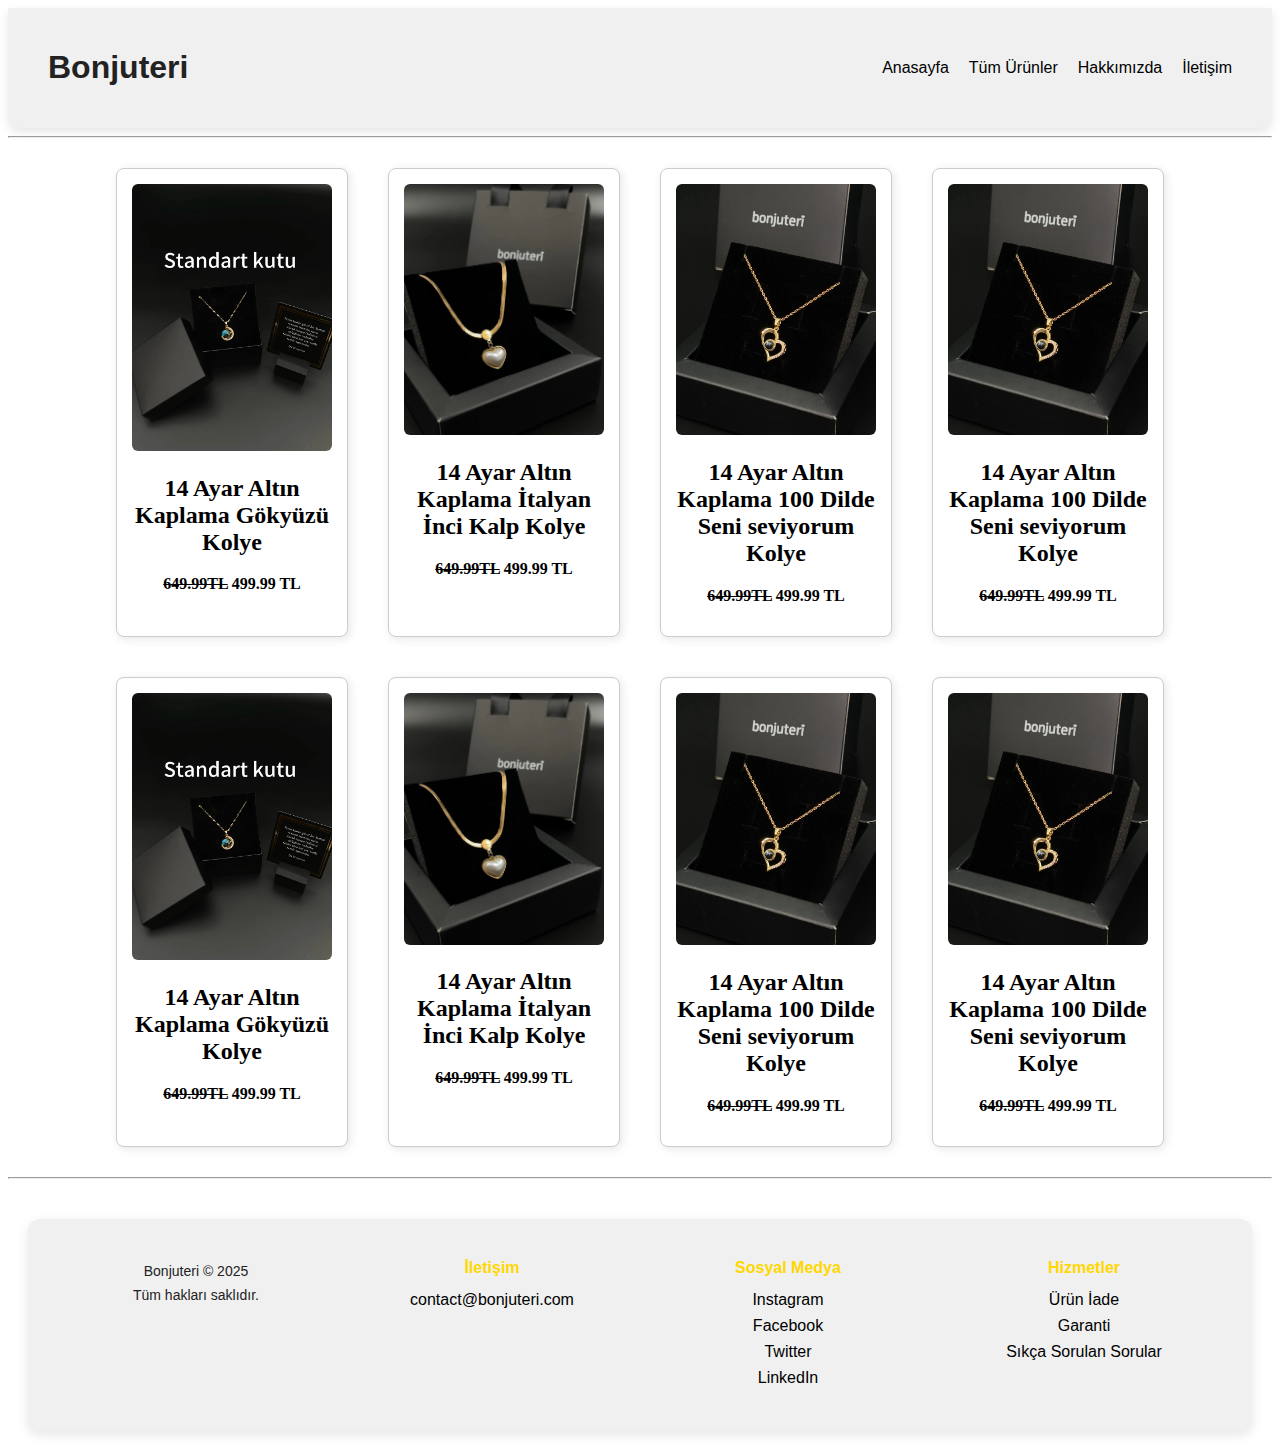
<file: index.html>
<!DOCTYPE html>
<html lang="tr">
<head>
  <meta charset="UTF-8" />
  <meta name="viewport" content="width=device-width, initial-scale=1.0" />
  <title>Bonjuteri</title>
  <link rel="stylesheet" href="style.css" />
  <style>
    .urun {
    background: #fff;
    padding: 15px;
    border-radius: 8px;
    text-align: center;
    box-shadow: 2px 2px 10px rgba(0, 0, 0, 0.1);
  }

  .urun img {
    width: 100%;
    border-radius: 6px;
  }
      .footer {
      margin: 40px 20px 20px;
      padding: 30px;
      background-color: #f0f0f0; 
      color: #222; 
      display: flex;
      flex-wrap: wrap;
      justify-content: space-between;
      border-radius: 12px;
      box-shadow: 0 4px 12px rgba(0, 0, 0, 0.1); 
      font-family: 'Segoe UI', sans-serif;
    }


    .footer-section {
      flex: 1 1 200px;
      margin: 10px;
      display: flex;
      flex-direction: column;
    }

    .footer-section label {
      font-weight: bold;
      margin-bottom: 10px;
      color: #ffd700;
    }

    .footer-section a {
      text-decoration: none;
      color: black;
      margin: 4px 0;
      transition: color 0.3s, transform 0.3s;
    }

    .footer-section a:hover {
      color: #ffffff;
      transform: translateX(5px);
    }

    .footer-section p {
      margin: 4px 0;
      font-size: 14px;
    }
    .navbar {
      display: flex;
      justify-content: space-between;
      align-items: center;
      background-color: #f0f0f0; 
      padding: 20px 40px;
      color: #222; 
      box-shadow: 0 4px 10px rgba(0, 0, 0, 0.1); 
      font-family: 'Segoe UI', sans-serif;
      border-radius: 0 0 12px 12px;
      flex-wrap: wrap;
    }
    .logo {
      font-size: 28px;
      font-weight: bold;
      color: #ffd700;
      text-shadow: 1px 1px 3px rgba(0,0,0,0.3);
      margin: 0;
    }

    .menu {
      display: flex;
      gap: 20px;
      flex-wrap: wrap;
    }

    .menu a {
      text-decoration: none;
       color: black;
      font-weight: 500;
      transition: color 0.3s, transform 0.3s;
    }

    .menu a:hover {
      color: #fff;
      transform: translateY(-2px);
    }
      
        a {
      text-decoration: none;
    }

  </style>
</head>
<body>
  <header class="navbar">
    <h1>Bonjuteri</h1>
    <nav class="menu">
      <a href="index.html">Anasayfa</a>
      <a href="index.html">Tüm Ürünler</a>
      <a href="#">Hakkımızda</a>
      <a href="#">İletişim</a>
    </nav>
  </header>

  <hr>

  <div style="margin-top: 20px; margin-bottom: 20px;" class="urun-listesi" >
    <div class="urun">
      <a href="urun.html">
        <img src="resimler/kuyumcu1.webp" alt="Kolye" />
        <h2 style="color: black;">14 Ayar Altın Kaplama Gökyüzü Kolye</h2>
        <p class="fiyat"> <s>649.99TL</s> 499.99 TL</p>
      </a>
    </div>
    <div class="urun">
      <a href="urun2.html">
        <img src="resimler/kuyumcu2.webp" alt="Kolye" />
        <h2 style="color: black;">14 Ayar Altın Kaplama İtalyan İnci Kalp Kolye</h2>
        <p class="fiyat"> <s>649.99TL</s> 499.99 TL</p>
      </a>
    </div>
    <div class="urun">
      <a href="urun3.html">
        <img src="resimler/kuyumcu3.webp" alt="Kolye" />
        <h2 style="color: black;">14 Ayar Altın Kaplama 100 Dilde Seni seviyorum Kolye</h2>
        <p class="fiyat"> <s>649.99TL</s> 499.99 TL</p>
      </a>
    </div>
    <div class="urun">
      <a href="urun4.html">
        <img src="resimler/kuyumcu3.webp" alt="Kolye" />
        <h2 style="color: black;">14 Ayar Altın Kaplama 100 Dilde Seni seviyorum Kolye</h2>
        <p class="fiyat"> <s>649.99TL</s> 499.99 TL</p>
      </a>
    </div>
  </div>
  <div style="margin-top: 20px; margin-bottom: 20px;" class="urun-listesi" >
    <div class="urun">
      <a href="urun5.html">
        <img src="resimler/kuyumcu1.webp" alt="Kolye" />
        <h2 style="color: black;">14 Ayar Altın Kaplama Gökyüzü Kolye</h2>
        <p class="fiyat"> <s>649.99TL</s> 499.99 TL</p>
      </a>
    </div>
    <div class="urun">
      <a href="urun6.html">
        <img src="resimler/kuyumcu2.webp" alt="Kolye" />
        <h2 style="color: black;">14 Ayar Altın Kaplama İtalyan İnci Kalp Kolye</h2>
        <p class="fiyat"> <s>649.99TL</s> 499.99 TL</p>
      </a>
    </div>
    <div class="urun">
      <a href="urun7.html">
        <img src="resimler/kuyumcu3.webp" alt="Kolye" />
        <h2 style="color: black;">14 Ayar Altın Kaplama 100 Dilde Seni seviyorum Kolye</h2>
        <p class="fiyat"> <s>649.99TL</s> 499.99 TL</p>
      </a>
    </div>
    <div class="urun">
      <a href="urun8.html">
        <img src="resimler/kuyumcu3.webp" alt="Kolye" />
        <h2 style="color: black;">14 Ayar Altın Kaplama 100 Dilde Seni seviyorum Kolye</h2>
        <p class="fiyat"> <s>649.99TL</s> 499.99 TL</p>
      </a>
    </div>
  </div>

  <hr>

  <footer class="footer">
    <div class="footer-section">
      <p>Bonjuteri &copy; 2025</p>
      <p>Tüm hakları saklıdır.</p>
    </div>
    <div class="footer-section" style="display: flex; flex-direction: column;">
      <label for="iletisim">İletişim</label>
      <a href="#">contact@bonjuteri.com</a>
    </div>
    <div class="footer-section" style="display: flex; flex-direction: column;">
      <label for="sosyal-medya">Sosyal Medya</label>
      <a href="#">Instagram</a>
      <a href="#">Facebook</a>
      <a href="#">Twitter</a>
      <a href="#">LinkedIn</a>
    </div>
    <div class="footer-section" style="display: flex; flex-direction: column;">
      <label for="hizmetler">Hizmetler</label>
      <a href="#">Ürün İade</a>
      <a href="#">Garanti</a>
      <a href="#">Sıkça Sorulan Sorular</a>
    </div>
  </footer>

  <script>
    document.addEventListener("DOMContentLoaded", () => {
      const urunDivs = document.querySelectorAll(".urun");

      urunDivs.forEach(div => {
        div.style.transition = "transform 0.3s ease, box-shadow 0.3s ease";

        div.addEventListener("mouseover", () => {
            div.style.transform = "scale(1.05)";
            div.style.boxShadow = "4px 4px 15px rgba(0, 0, 0, 0.2)";
        });

        div.addEventListener("mouseout", () => {
            div.style.transform = "scale(1)";
            div.style.boxShadow = "none";
        });
      });
  });

  document.addEventListener("DOMContentLoaded", function () {
    const footer = document.querySelector(".footer");
    footer.style.opacity = 0;
    footer.style.transition = "opacity 1.5s ease";
    setTimeout(() => {
      footer.style.opacity = 1;
    }, 200);
  });

   window.addEventListener("scroll", function () {
    const navbar = document.querySelector(".navbar");
    if (window.scrollY > 20) {
      navbar.style.boxShadow = "0 6px 20px rgba(0, 0, 0, 0.6)";
    } else {
      navbar.style.boxShadow = "0 4px 10px rgba(0, 0, 0, 0.4)";
    }
  });

      
  const urunListeleri = document.querySelectorAll('.urun-listesi');

  urunListeleri.forEach(liste => {
    liste.style.display = 'flex';
    liste.style.justifyContent = 'center';  
    liste.style.flexWrap = 'wrap';         
    liste.style.gap = '20px';               
  });

  // Her bir ürün için de isteğe bağlı stiller
  const urunler = document.querySelectorAll('.urun');
  urunler.forEach(urun => {
    urun.style.textAlign = 'center';
    urun.style.margin = '10px';
    urun.style.maxWidth = '250px';
  });
  </script>
</body>
</html>
</file>
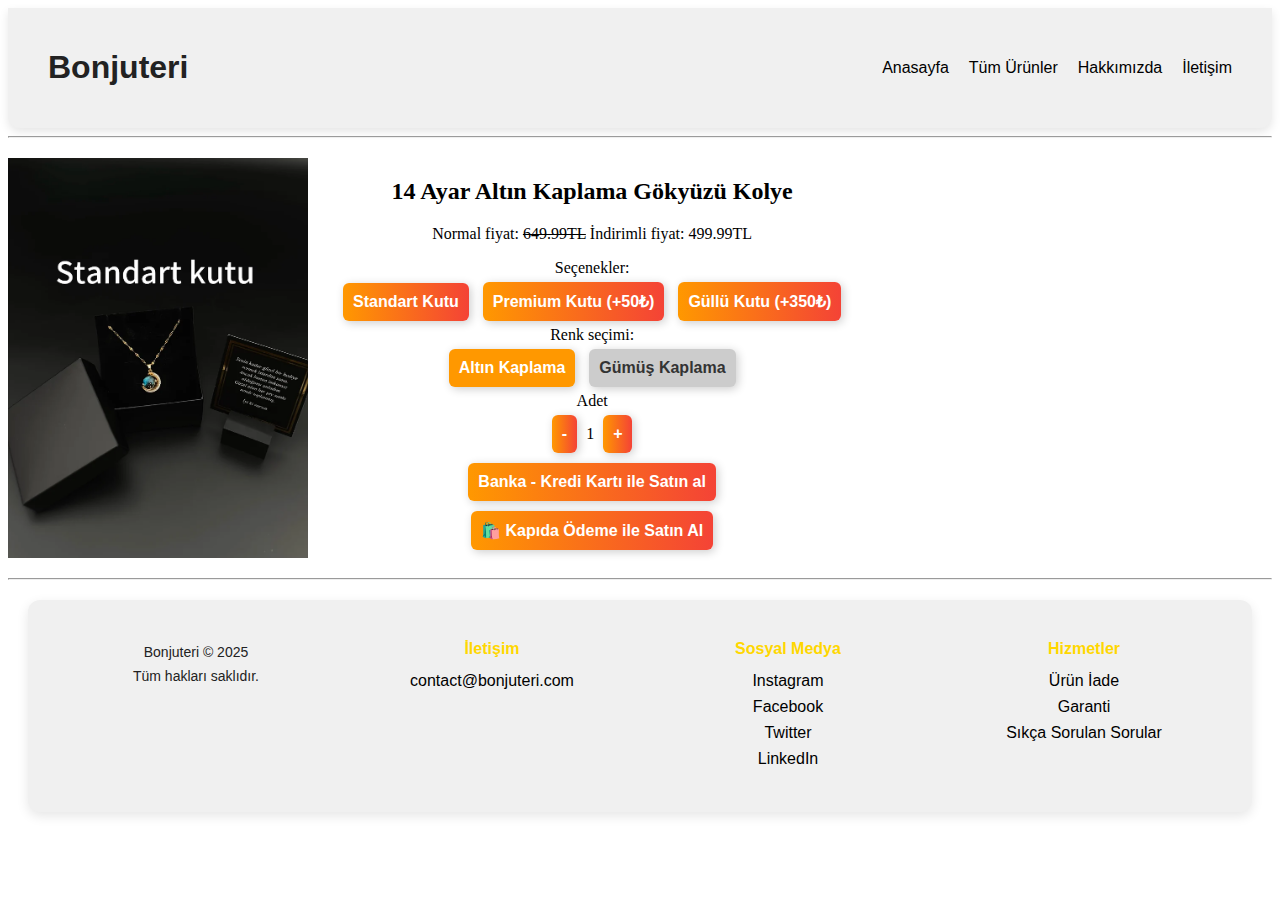
<file: urun.html>
<!DOCTYPE html>
<html lang="tr">
<head>
  <meta charset="UTF-8">
  <title>Bonjuteri-Ürün Detayı</title>
  <link rel="stylesheet" href="style.css">
  <style>
      button {
      background: linear-gradient(to right, #ff9800, #f44336);
      border: none;
      color: white;
      padding: 12px 20px;
      font-size: 16px;
      font-weight: bold;
      border-radius: 6px;
      cursor: pointer;
      transition: all 0.3s ease;
      box-shadow: 2px 2px 10px rgba(0, 0, 0, 0.2);
    }

    button:hover {
        transform: scale(1.05);
        box-shadow: 4px 4px 15px rgba(0, 0, 0, 0.3);
    }

    button:active {
        transform: scale(0.95);
    }

    .secim {
        background: #ccc;
        color: #333;
    }

    .secim.aktif {
        background: #ff9800;
        color: white;
        font-weight: bold;
    }
    .footer {
      margin: 40px 20px 20px;
      padding: 30px;
      background-color: #f0f0f0; 
      color: #222; 
      display: flex;
      flex-wrap: wrap;
      justify-content: space-between;
      border-radius: 12px;
      box-shadow: 0 4px 12px rgba(0, 0, 0, 0.1); 
      font-family: 'Segoe UI', sans-serif;
    }

    .footer-section {
      flex: 1 1 200px;
      margin: 10px;
      display: flex;
      flex-direction: column;
    }

    .footer-section label {
      font-weight: bold;
      margin-bottom: 10px;
      color: #ffd700;
    }

    .footer-section a {
      text-decoration: none;
       color: black;
      margin: 4px 0;
      transition: color 0.3s, transform 0.3s;
    }

    .footer-section a:hover {
      color: #ffffff;
      transform: translateX(5px);
    }

    .footer-section p {
      margin: 4px 0;
      font-size: 14px;
    }

      .navbar {
      display: flex;
      justify-content: space-between;
      align-items: center;
      background-color: #f0f0f0; 
      padding: 20px 40px;
      color: #222; 
      box-shadow: 0 4px 10px rgba(0, 0, 0, 0.1);
      font-family: 'Segoe UI', sans-serif;
      border-radius: 0 0 12px 12px;
      flex-wrap: wrap;
    }
    .logo {
      font-size: 28px;
      font-weight: bold;
      color: #ffd700;
      text-shadow: 1px 1px 3px rgba(0,0,0,0.3);
      margin: 0;
    }

    .menu {
      display: flex;
      gap: 20px;
      flex-wrap: wrap;
    }

    .menu a {
      text-decoration: none;
       color: black;
      font-weight: 500;
      transition: color 0.3s, transform 0.3s;
    }

    .menu a:hover {
      color: #fff;
      transform: translateY(-2px);
    }

  </style>
</head>
<body>
  <header class="navbar">
    <h1>Bonjuteri</h1>
    <nav class="menu">
      <a href="index.html">Anasayfa</a>
      <a href="index.html">Tüm Ürünler</a>
      <a href="#">Hakkımızda</a>
      <a href="#">İletişim</a>
    </nav>
  </header>
  <hr>

  <div style="margin-top: 20px; margin-bottom: 20px; text-align: center;" class="urun-detay">
    <img id="urunResim" src="resimler/kuyumcu1.webp" alt="Ürün">
    <div class="bilgiler">
      <h2 id="urunIsim"> 14 Ayar Altın Kaplama Gökyüzü Kolye</h2>
      <p id="urunFiyat">Normal fiyat: <s>649.99TL</s> İndirimli fiyat: 499.99TL</p>
      <label class="secenek">Seçenekler:</label><br>
      <button>Standart Kutu</button>
      <button>Premium Kutu (+50₺)</button>
      <button>Güllü Kutu (+350₺)</button><br>
      <label class="secenek label">Renk seçimi:</label><br>
      <button class="secim aktif">Altın Kaplama</button>
      <button class="secim">Gümüş Kaplama</button>
      <div class="secenek">
        <label>Adet</label><br>
        <div class="adet-kontrol">
          <button>-</button>
          <span>1</span>
          <button>+</button>
        </div>
      </div>
      <button class="odeme-btn banka-btn">Banka - Kredi Kartı ile Satın al</button><br>
      <button class="odeme-btn kapida-btn">🛍️ Kapıda Ödeme ile Satın Al</button>
    </div>  
  </div>
  <hr>

  <footer class="footer" style="margin: 20px; display: flex; justify-content: space-between; ">
    <div class="footer-section">
      <p>Bonjuteri &copy; 2025</p>
      <p>Tüm hakları saklıdır.</p>
    </div>
    <div class="footer-section" style="display: flex; flex-direction: column;">
      <label for="iletisim">İletişim</label>
      <a href="#">contact@bonjuteri.com</a>
    </div>
    <div class="footer-section" style="display: flex; flex-direction: column;">
      <label for="sosyal-medya">Sosyal Medya</label>
      <a href="#">Instagram</a>
      <a href="#">Facebook</a>
      <a href="#">Twitter</a>
      <a href="#">LinkedIn</a>
    </div>
    <div class="footer-section" style="display: flex; flex-direction: column;">
      <label for="hizmetler">Hizmetler</label>
      <a href="#">Ürün İade</a>
      <a href="#">Garanti</a>
      <a href="#">Sıkça Sorulan Sorular</a>
    </div>

  </footer>

  <script>
    document.addEventListener("DOMContentLoaded", function () {
      const footer = document.querySelector(".footer");
      footer.style.opacity = 0;
      footer.style.transition = "opacity 1.5s ease";
      setTimeout(() => {
        footer.style.opacity = 1;
      }, 200);
    });

    window.addEventListener("scroll", function () {
    const navbar = document.querySelector(".navbar");
    if (window.scrollY > 20) {
      navbar.style.boxShadow = "0 6px 20px rgba(0, 0, 0, 0.6)";
    } else {
      navbar.style.boxShadow = "0 4px 10px rgba(0, 0, 0, 0.4)";
    }
  });

  </script>

  <script src="urun.js"></script>
</body>
</html>
</file>
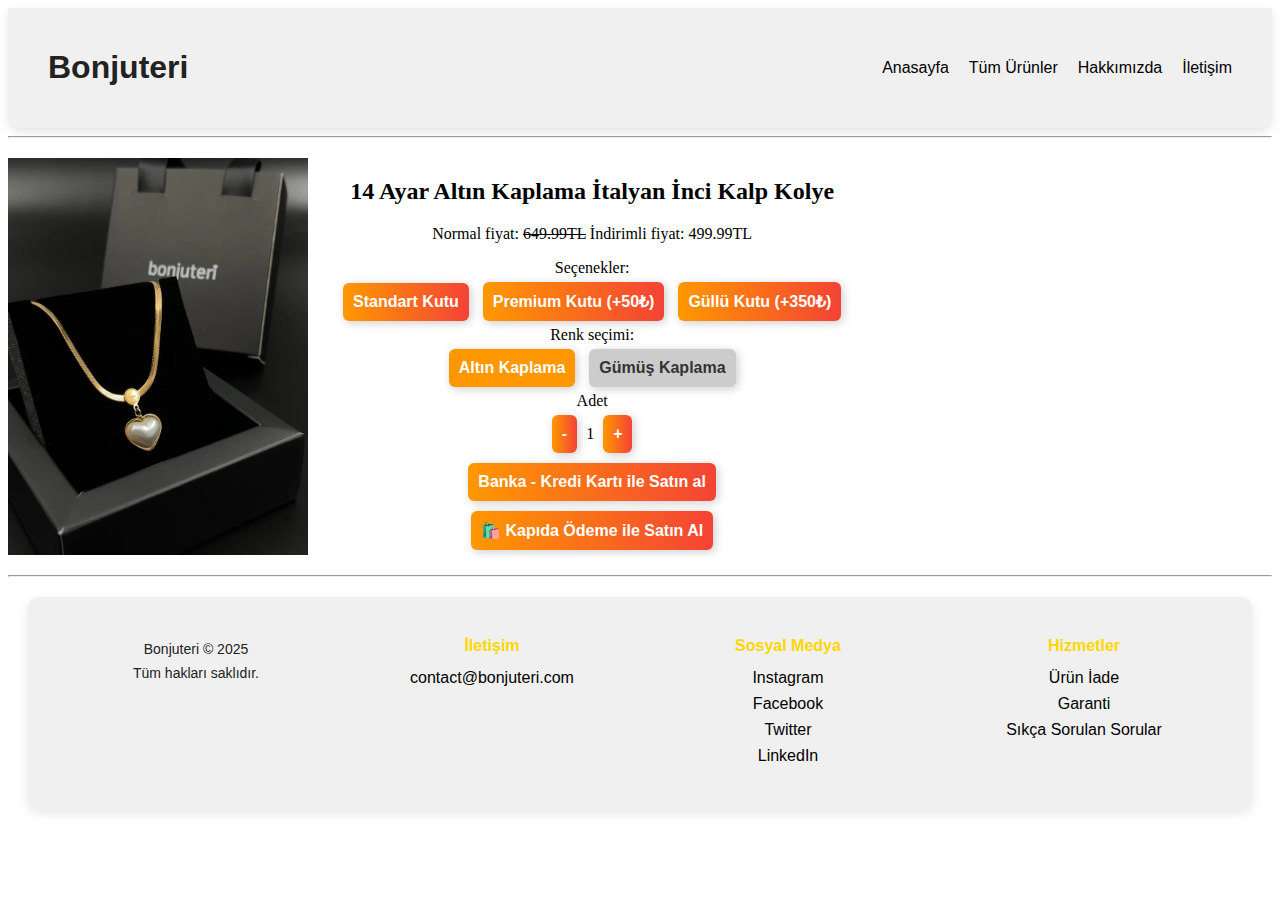
<file: urun2.html>
<!DOCTYPE html>
<html lang="tr">
<head>
  <meta charset="UTF-8">
  <title>Bonjuteri-Ürün Detayı</title>
  <link rel="stylesheet" href="style.css">
  <style>
      button {
      background: linear-gradient(to right, #ff9800, #f44336);
      border: none;
      color: white;
      padding: 12px 20px;
      font-size: 16px;
      font-weight: bold;
      border-radius: 6px;
      cursor: pointer;
      transition: all 0.3s ease;
      box-shadow: 2px 2px 10px rgba(0, 0, 0, 0.2);
    }

    button:hover {
        transform: scale(1.05);
        box-shadow: 4px 4px 15px rgba(0, 0, 0, 0.3);
    }

    button:active {
        transform: scale(0.95);
    }

    .secim {
        background: #ccc;
        color: #333;
    }

    .secim.aktif {
        background: #ff9800;
        color: white;
        font-weight: bold;
    }

        .footer {
      margin: 40px 20px 20px;
      padding: 30px;
      background-color: #f0f0f0; 
      color: #222; 
      display: flex;
      flex-wrap: wrap;
      justify-content: space-between;
      border-radius: 12px;
      box-shadow: 0 4px 12px rgba(0, 0, 0, 0.1); 
      font-family: 'Segoe UI', sans-serif;
    }


    .footer-section {
      flex: 1 1 200px;
      margin: 10px;
      display: flex;
      flex-direction: column;
    }

    .footer-section label {
      font-weight: bold;
      margin-bottom: 10px;
      color: #ffd700;
    }

    .footer-section a {
      text-decoration: none;
       color: black;
      margin: 4px 0;
      transition: color 0.3s, transform 0.3s;
    }

    .footer-section a:hover {
      color: #ffffff;
      transform: translateX(5px);
    }

    .footer-section p {
      margin: 4px 0;
      font-size: 14px;
    }

      .navbar {
      display: flex;
      justify-content: space-between;
      align-items: center;
      background-color: #f0f0f0; 
      padding: 20px 40px;
      color: #222; 
      box-shadow: 0 4px 10px rgba(0, 0, 0, 0.1); 
      font-family: 'Segoe UI', sans-serif;
      border-radius: 0 0 12px 12px;
      flex-wrap: wrap;
    }
    .logo {
      font-size: 28px;
      font-weight: bold;
      color: #ffd700;
      text-shadow: 1px 1px 3px rgba(0,0,0,0.3);
      margin: 0;
    }

    .menu {
      display: flex;
      gap: 20px;
      flex-wrap: wrap;
    }

    .menu a {
      text-decoration: none;
       color: black;
      font-weight: 500;
      transition: color 0.3s, transform 0.3s;
    }

    .menu a:hover {
      color: #fff;
      transform: translateY(-2px);
    }

  </style>
</head>
<body>
  <header class="navbar">
    <h1>Bonjuteri</h1>
    <nav class="menu">
      <a href="index.html">Anasayfa</a>
      <a href="index.html">Tüm Ürünler</a>
      <a href="#">Hakkımızda</a>
      <a href="#">İletişim</a>
    </nav>
  </header>
  <hr>

  <div style="margin-top: 20px; margin-bottom: 20px; text-align: center;" class="urun-detay">
    <img id="urunResim" src="resimler/kuyumcu2.webp" alt="Ürün">
    <div class="bilgiler">
      <h2 id="urunIsim"> 14 Ayar Altın Kaplama İtalyan İnci Kalp Kolye</h2>
      <p id="urunFiyat">Normal fiyat: <s>649.99TL</s> İndirimli fiyat: 499.99TL</p>
      <label class="secenek">Seçenekler:</label><br>
      <button>Standart Kutu</button>
      <button>Premium Kutu (+50₺)</button>
      <button>Güllü Kutu (+350₺)</button><br>
      <label class="secenek label">Renk seçimi:</label><br>
      <button class="secim aktif">Altın Kaplama</button>
      <button class="secim">Gümüş Kaplama</button>
      <div class="secenek">
        <label>Adet</label><br>
        <div class="adet-kontrol">
          <button>-</button>
          <span>1</span>
          <button>+</button>
        </div>
      </div>
      <button class="odeme-btn banka-btn">Banka - Kredi Kartı ile Satın al</button><br>
      <button class="odeme-btn kapida-btn">🛍️ Kapıda Ödeme ile Satın Al</button>
    </div>  
  </div>
  <hr>

  <footer class="footer" style="margin: 20px; display: flex; justify-content: space-between; ">
    <div class="footer-section">
      <p>Bonjuteri &copy; 2025</p>
      <p>Tüm hakları saklıdır.</p>
    </div>
    <div class="footer-section" style="display: flex; flex-direction: column;">
      <label for="iletisim">İletişim</label>
      <a href="#">contact@bonjuteri.com</a>
    </div>
    <div class="footer-section" style="display: flex; flex-direction: column;">
      <label for="sosyal-medya">Sosyal Medya</label>
      <a href="#">Instagram</a>
      <a href="#">Facebook</a>
      <a href="#">Twitter</a>
      <a href="#">LinkedIn</a>
    </div>
    <div class="footer-section" style="display: flex; flex-direction: column;">
      <label for="hizmetler">Hizmetler</label>
      <a href="#">Ürün İade</a>
      <a href="#">Garanti</a>
      <a href="#">Sıkça Sorulan Sorular</a>
    </div>

  </footer>

  <script>
    document.addEventListener("DOMContentLoaded", function () {
      const footer = document.querySelector(".footer");
      footer.style.opacity = 0;
      footer.style.transition = "opacity 1.5s ease";
      setTimeout(() => {
        footer.style.opacity = 1;
      }, 200);
    });

    window.addEventListener("scroll", function () {
    const navbar = document.querySelector(".navbar");
    if (window.scrollY > 20) {
      navbar.style.boxShadow = "0 6px 20px rgba(0, 0, 0, 0.6)";
    } else {
      navbar.style.boxShadow = "0 4px 10px rgba(0, 0, 0, 0.4)";
    }
  });

  </script>

  <script src="urun.js"></script>
</body>
</html>
</file>
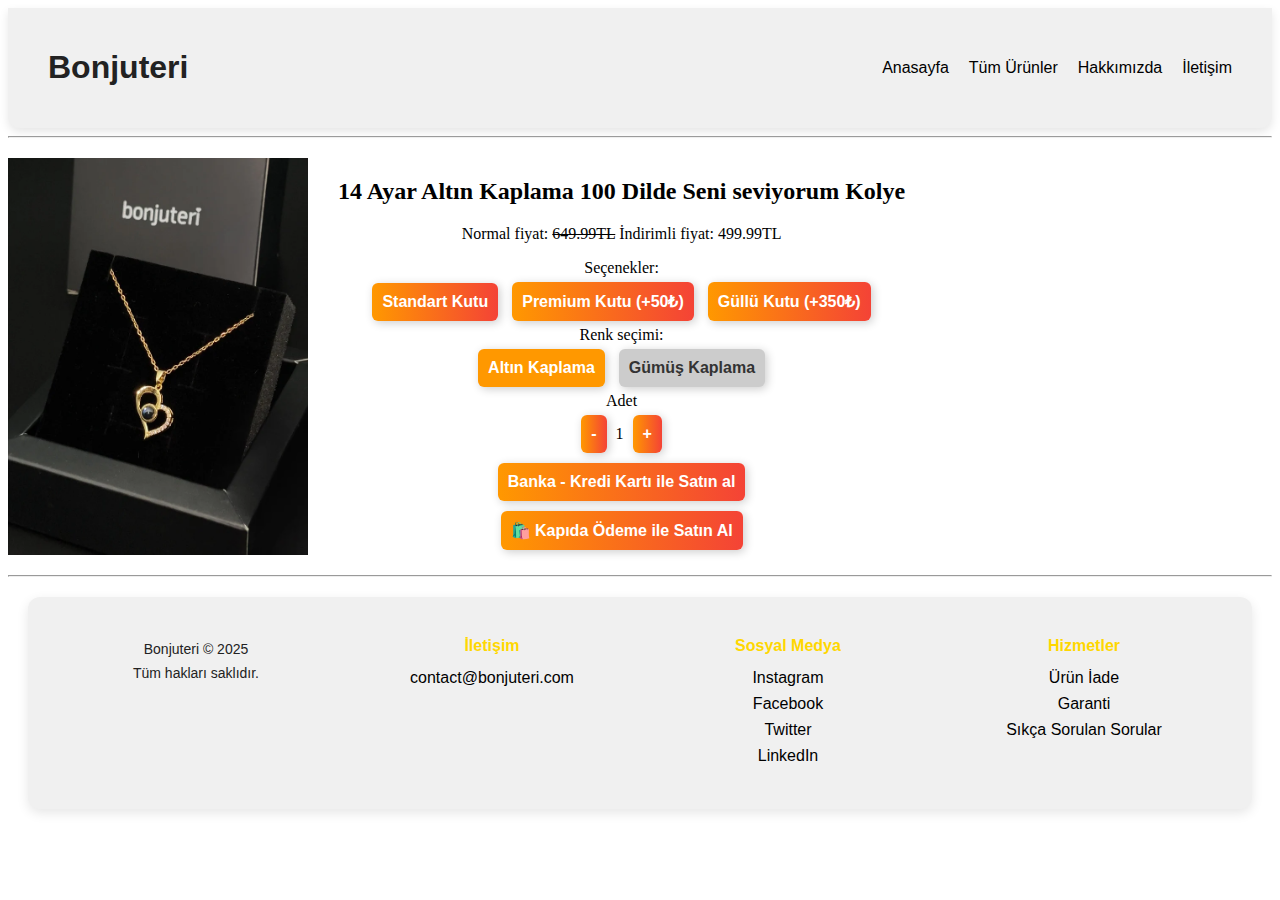
<file: urun3.html>
<!DOCTYPE html>
<html lang="tr">
<head>
  <meta charset="UTF-8">
  <title>Bonjuteri-Ürün Detayı</title>
  <link rel="stylesheet" href="style.css">
  <style>
      button {
      background: linear-gradient(to right, #ff9800, #f44336);
      border: none;
      color: white;
      padding: 12px 20px;
      font-size: 16px;
      font-weight: bold;
      border-radius: 6px;
      cursor: pointer;
      transition: all 0.3s ease;
      box-shadow: 2px 2px 10px rgba(0, 0, 0, 0.2);
    }

    button:hover {
        transform: scale(1.05);
        box-shadow: 4px 4px 15px rgba(0, 0, 0, 0.3);
    }

    button:active {
        transform: scale(0.95);
    }

    .secim {
        background: #ccc;
        color: #333;
    }

    .secim.aktif {
        background: #ff9800;
        color: white;
        font-weight: bold;
    }

        .footer {
      margin: 40px 20px 20px;
      padding: 30px;
      background-color: #f0f0f0; 
      color: #222; 
      display: flex;
      flex-wrap: wrap;
      justify-content: space-between;
      border-radius: 12px;
      box-shadow: 0 4px 12px rgba(0, 0, 0, 0.1); 
      font-family: 'Segoe UI', sans-serif;
    }

    .footer-section {
      flex: 1 1 200px;
      margin: 10px;
      display: flex;
      flex-direction: column;
    }

    .footer-section label {
      font-weight: bold;
      margin-bottom: 10px;
      color: #ffd700;
    }

    .footer-section a {
      text-decoration: none;
       color: black;
      margin: 4px 0;
      transition: color 0.3s, transform 0.3s;
    }

    .footer-section a:hover {
      color: #ffffff;
      transform: translateX(5px);
    }

    .footer-section p {
      margin: 4px 0;
      font-size: 14px;
    }

        .navbar {
      display: flex;
      justify-content: space-between;
      align-items: center;
      background-color: #f0f0f0; 
      padding: 20px 40px;
      color: #222; 
      box-shadow: 0 4px 10px rgba(0, 0, 0, 0.1); 
      font-family: 'Segoe UI', sans-serif;
      border-radius: 0 0 12px 12px;
      flex-wrap: wrap;
    }

    .logo {
      font-size: 28px;
      font-weight: bold;
      color: #ffd700;
      text-shadow: 1px 1px 3px rgba(0,0,0,0.3);
      margin: 0;
    }

    .menu {
      display: flex;
      gap: 20px;
      flex-wrap: wrap;
    }

    .menu a {
      text-decoration: none;
       color: black;
      font-weight: 500;
      transition: color 0.3s, transform 0.3s;
    }

    .menu a:hover {
      color: #fff;
      transform: translateY(-2px);
    }

  </style>
</head>
<body>
  <header class="navbar">
    <h1>Bonjuteri</h1>
    <nav class="menu">
      <a href="index.html">Anasayfa</a>
      <a href="index.html">Tüm Ürünler</a>
      <a href="#">Hakkımızda</a>
      <a href="#">İletişim</a>
    </nav>
  </header>
  <hr>

  <div style="margin-top: 20px; margin-bottom: 20px; text-align: center;" class="urun-detay">
    <img id="urunResim" src="resimler/kuyumcu3.webp" alt="Ürün">
    <div class="bilgiler">
      <h2 id="urunIsim"> 14 Ayar Altın Kaplama 100 Dilde Seni seviyorum Kolye</h2>
      <p id="urunFiyat">Normal fiyat: <s>649.99TL</s> İndirimli fiyat: 499.99TL</p>
      <label class="secenek">Seçenekler:</label><br>
      <button>Standart Kutu</button>
      <button>Premium Kutu (+50₺)</button>
      <button>Güllü Kutu (+350₺)</button><br>
      <label class="secenek label">Renk seçimi:</label><br>
      <button class="secim aktif">Altın Kaplama</button>
      <button class="secim">Gümüş Kaplama</button>
      <div class="secenek">
        <label>Adet</label><br>
        <div class="adet-kontrol">
          <button>-</button>
          <span>1</span>
          <button>+</button>
        </div>
      </div>
      <button class="odeme-btn banka-btn">Banka - Kredi Kartı ile Satın al</button><br>
      <button class="odeme-btn kapida-btn">🛍️ Kapıda Ödeme ile Satın Al</button>
    </div>  
  </div>
  <hr>

  <footer class="footer" style="margin: 20px; display: flex; justify-content: space-between; ">
    <div class="footer-section">
      <p>Bonjuteri &copy; 2025</p>
      <p>Tüm hakları saklıdır.</p>
    </div>
    <div class="footer-section" style="display: flex; flex-direction: column;">
      <label for="iletisim">İletişim</label>
      <a href="#">contact@bonjuteri.com</a>
    </div>
    <div class="footer-section" style="display: flex; flex-direction: column;">
      <label for="sosyal-medya">Sosyal Medya</label>
      <a href="#">Instagram</a>
      <a href="#">Facebook</a>
      <a href="#">Twitter</a>
      <a href="#">LinkedIn</a>
    </div>
    <div class="footer-section" style="display: flex; flex-direction: column;">
      <label for="hizmetler">Hizmetler</label>
      <a href="#">Ürün İade</a>
      <a href="#">Garanti</a>
      <a href="#">Sıkça Sorulan Sorular</a>
    </div>

  </footer>

  <script>
    document.addEventListener("DOMContentLoaded", function () {
      const footer = document.querySelector(".footer");
      footer.style.opacity = 0;
      footer.style.transition = "opacity 1.5s ease";
      setTimeout(() => {
        footer.style.opacity = 1;
      }, 200);
    });

    window.addEventListener("scroll", function () {
    const navbar = document.querySelector(".navbar");
    if (window.scrollY > 20) {
      navbar.style.boxShadow = "0 6px 20px rgba(0, 0, 0, 0.6)";
    } else {
      navbar.style.boxShadow = "0 4px 10px rgba(0, 0, 0, 0.4)";
    }
  });

  </script>

  <script src="urun.js"></script>
</body>
</html>
</file>
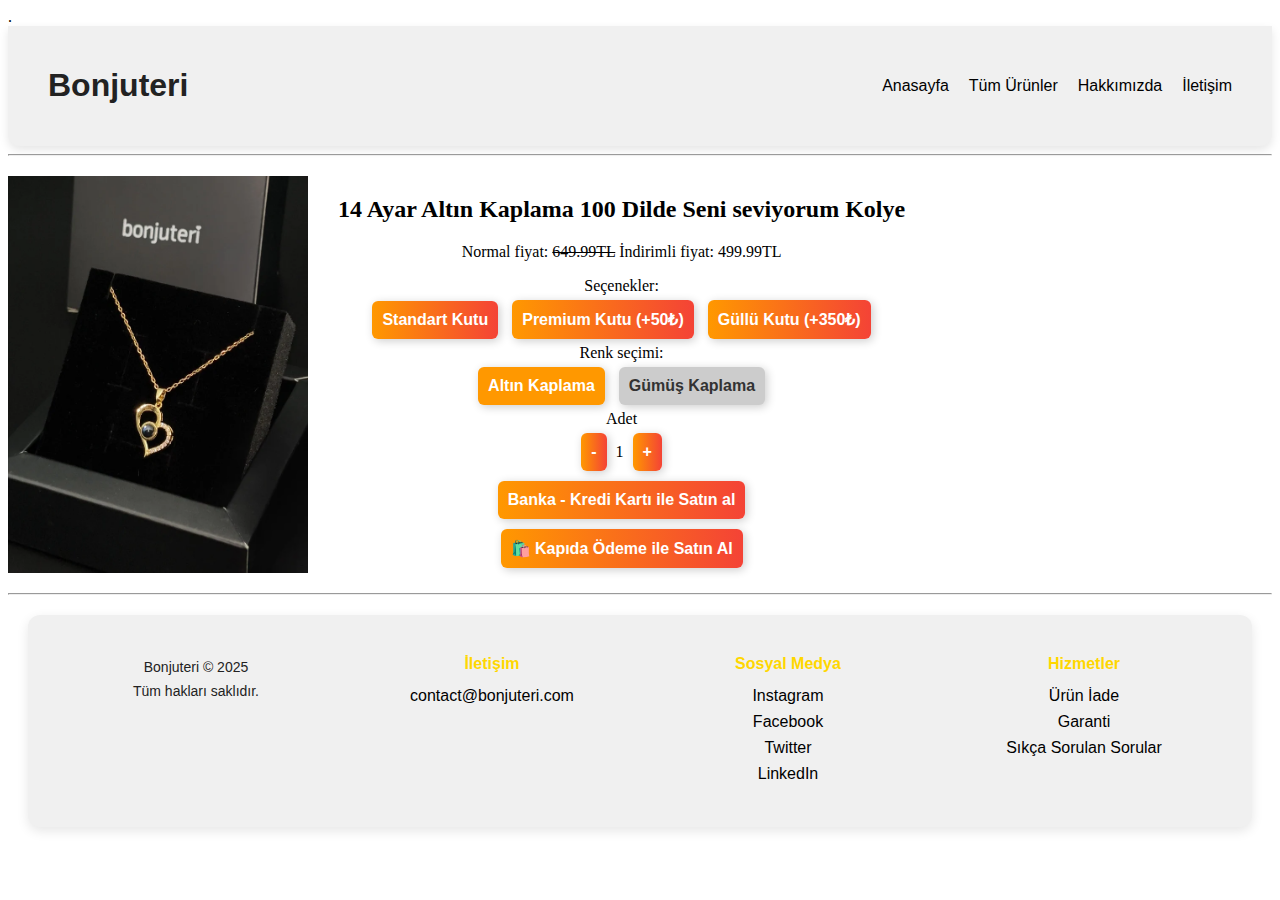
<file: urun4.html>
.<!DOCTYPE html>
<html lang="tr">
<head>
  <meta charset="UTF-8">
  <title>Bonjuteri-Ürün Detayı</title>
  <link rel="stylesheet" href="style.css">
  <style>
      button {
      background: linear-gradient(to right, #ff9800, #f44336);
      border: none;
      color: white;
      padding: 12px 20px;
      font-size: 16px;
      font-weight: bold;
      border-radius: 6px;
      cursor: pointer;
      transition: all 0.3s ease;
      box-shadow: 2px 2px 10px rgba(0, 0, 0, 0.2);
    }

    button:hover {
        transform: scale(1.05);
        box-shadow: 4px 4px 15px rgba(0, 0, 0, 0.3);
    }

    button:active {
        transform: scale(0.95);
    }

    .secim {
        background: #ccc;
        color: #333;
    }

    .secim.aktif {
        background: #ff9800;
        color: white;
        font-weight: bold;
    }

        .footer {
      margin: 40px 20px 20px;
      padding: 30px;
      background-color: #f0f0f0; 
      color: #222; 
      display: flex;
      flex-wrap: wrap;
      justify-content: space-between;
      border-radius: 12px;
      box-shadow: 0 4px 12px rgba(0, 0, 0, 0.1); 
      font-family: 'Segoe UI', sans-serif;
    }


    .footer-section {
      flex: 1 1 200px;
      margin: 10px;
      display: flex;
      flex-direction: column;
    }

    .footer-section label {
      font-weight: bold;
      margin-bottom: 10px;
      color: #ffd700;
    }

    .footer-section a {
      text-decoration: none;
      color: black;
      margin: 4px 0;
      transition: color 0.3s, transform 0.3s;
    }

    .footer-section a:hover {
      color: #ffffff;
      transform: translateX(5px);
    }

    .footer-section p {
      margin: 4px 0;
      font-size: 14px;
    }

        .navbar {
      display: flex;
      justify-content: space-between;
      align-items: center;
      background-color: #f0f0f0; 
      padding: 20px 40px;
      color: #222; 
      box-shadow: 0 4px 10px rgba(0, 0, 0, 0.1); 
      font-family: 'Segoe UI', sans-serif;
      border-radius: 0 0 12px 12px;
      flex-wrap: wrap;
    }
    .logo {
      font-size: 28px;
      font-weight: bold;
      color: #ffd700;
      text-shadow: 1px 1px 3px rgba(0,0,0,0.3);
      margin: 0;
    }

    .menu {
      display: flex;
      gap: 20px;
      flex-wrap: wrap;
    }

    .menu a {
      text-decoration: none;
       color: black;
      font-weight: 500;
      transition: color 0.3s, transform 0.3s;
    }

    .menu a:hover {
      color: #fff;
      transform: translateY(-2px);
    }

  </style>
</head>
<body>
  <header class="navbar">
    <h1>Bonjuteri</h1>
    <nav class="menu">
      <a href="index.html">Anasayfa</a>
      <a href="index.html">Tüm Ürünler</a>
      <a href="#">Hakkımızda</a>
      <a href="#">İletişim</a>
    </nav>
  </header>
  <hr>

  <div style="margin-top: 20px; margin-bottom: 20px; text-align: center;" class="urun-detay">
    <img id="urunResim" src="resimler/kuyumcu3.webp" alt="Ürün">
    <div class="bilgiler">
      <h2 id="urunIsim"> 14 Ayar Altın Kaplama 100 Dilde Seni seviyorum Kolye</h2>
      <p id="urunFiyat">Normal fiyat: <s>649.99TL</s> İndirimli fiyat: 499.99TL</p>
      <label class="secenek">Seçenekler:</label><br>
      <button>Standart Kutu</button>
      <button>Premium Kutu (+50₺)</button>
      <button>Güllü Kutu (+350₺)</button><br>
      <label class="secenek label">Renk seçimi:</label><br>
      <button class="secim aktif">Altın Kaplama</button>
      <button class="secim">Gümüş Kaplama</button>
      <div class="secenek">
        <label>Adet</label><br>
        <div class="adet-kontrol">
          <button>-</button>
          <span>1</span>
          <button>+</button>
        </div>
      </div>
      <button class="odeme-btn banka-btn">Banka - Kredi Kartı ile Satın al</button><br>
      <button class="odeme-btn kapida-btn">🛍️ Kapıda Ödeme ile Satın Al</button>
    </div>  
  </div>
  <hr>

  <footer class="footer" style="margin: 20px; display: flex; justify-content: space-between; ">
    <div class="footer-section">
      <p>Bonjuteri &copy; 2025</p>
      <p>Tüm hakları saklıdır.</p>
    </div>
    <div class="footer-section" style="display: flex; flex-direction: column;">
      <label for="iletisim">İletişim</label>
      <a href="#">contact@bonjuteri.com</a>
    </div>
    <div class="footer-section" style="display: flex; flex-direction: column;">
      <label for="sosyal-medya">Sosyal Medya</label>
      <a href="#">Instagram</a>
      <a href="#">Facebook</a>
      <a href="#">Twitter</a>
      <a href="#">LinkedIn</a>
    </div>
    <div class="footer-section" style="display: flex; flex-direction: column;">
      <label for="hizmetler">Hizmetler</label>
      <a href="#">Ürün İade</a>
      <a href="#">Garanti</a>
      <a href="#">Sıkça Sorulan Sorular</a>
    </div>

  </footer>

  <script>
    document.addEventListener("DOMContentLoaded", function () {
      const footer = document.querySelector(".footer");
      footer.style.opacity = 0;
      footer.style.transition = "opacity 1.5s ease";
      setTimeout(() => {
        footer.style.opacity = 1;
      }, 200);
    });

    window.addEventListener("scroll", function () {
    const navbar = document.querySelector(".navbar");
    if (window.scrollY > 20) {
      navbar.style.boxShadow = "0 6px 20px rgba(0, 0, 0, 0.6)";
    } else {
      navbar.style.boxShadow = "0 4px 10px rgba(0, 0, 0, 0.4)";
    }
  });

  </script>

  <script src="urun.js"></script>
</body>
</html>
</file>
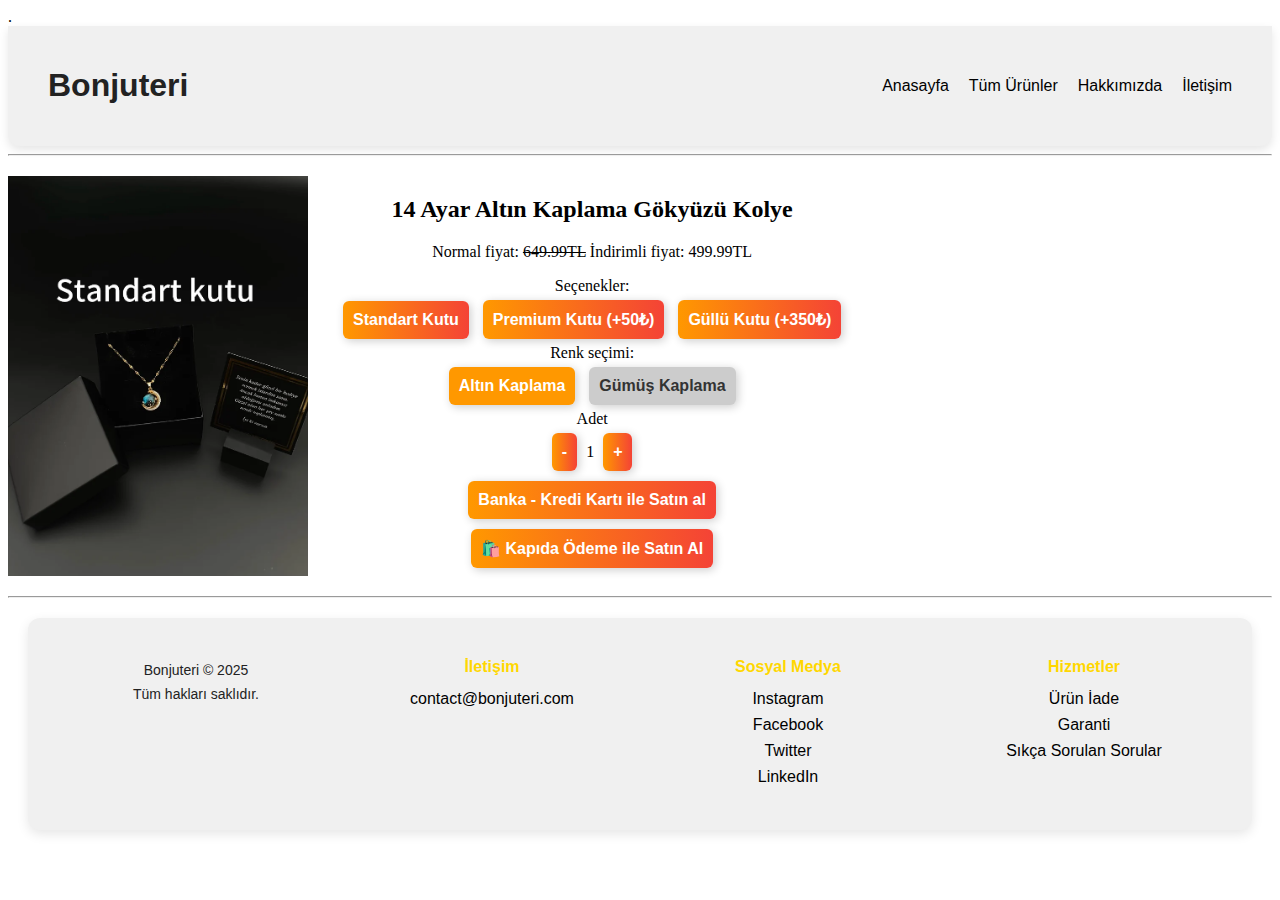
<file: urun5.html>
.<!DOCTYPE html>
<html lang="tr">
<head>
  <meta charset="UTF-8">
  <title>Bonjuteri-Ürün Detayı</title>
  <link rel="stylesheet" href="style.css">
  <style>
      button {
      background: linear-gradient(to right, #ff9800, #f44336);
      border: none;
      color: white;
      padding: 12px 20px;
      font-size: 16px;
      font-weight: bold;
      border-radius: 6px;
      cursor: pointer;
      transition: all 0.3s ease;
      box-shadow: 2px 2px 10px rgba(0, 0, 0, 0.2);
    }

    button:hover {
        transform: scale(1.05);
        box-shadow: 4px 4px 15px rgba(0, 0, 0, 0.3);
    }

    button:active {
        transform: scale(0.95);
    }

    .secim {
        background: #ccc;
        color: #333;
    }

    .secim.aktif {
        background: #ff9800;
        color: white;
        font-weight: bold;
    }

        .footer {
      margin: 40px 20px 20px;
      padding: 30px;
      background-color: #f0f0f0;
      color: #222; 
      display: flex;
      flex-wrap: wrap;
      justify-content: space-between;
      border-radius: 12px;
      box-shadow: 0 4px 12px rgba(0, 0, 0, 0.1); 
      font-family: 'Segoe UI', sans-serif;
    }

    .footer-section {
      flex: 1 1 200px;
      margin: 10px;
      display: flex;
      flex-direction: column;
    }

    .footer-section label {
      font-weight: bold;
      margin-bottom: 10px;
      color: #ffd700;
    }

    .footer-section a {
      text-decoration: none;
       color: black;
      margin: 4px 0;
      transition: color 0.3s, transform 0.3s;
    }

    .footer-section a:hover {
      color: #ffffff;
      transform: translateX(5px);
    }

    .footer-section p {
      margin: 4px 0;
      font-size: 14px;
    }
    .navbar {
      display: flex;
      justify-content: space-between;
      align-items: center;
      background-color: #f0f0f0; 
      padding: 20px 40px;
      color: #222;
      box-shadow: 0 4px 10px rgba(0, 0, 0, 0.1); 
      font-family: 'Segoe UI', sans-serif;
      border-radius: 0 0 12px 12px;
      flex-wrap: wrap;
    }

    .logo {
      font-size: 28px;
      font-weight: bold;
      color: #ffd700;
      text-shadow: 1px 1px 3px rgba(0,0,0,0.3);
      margin: 0;
    }

    .menu {
      display: flex;
      gap: 20px;
      flex-wrap: wrap;
    }

    .menu a {
      text-decoration: none;
       color: black;
      font-weight: 500;
      transition: color 0.3s, transform 0.3s;
    }

    .menu a:hover {
      color: #fff;
      transform: translateY(-2px);
    }

  </style>
</head>
<body>
  <header class="navbar">
    <h1>Bonjuteri</h1>
    <nav class="menu">
      <a href="index.html">Anasayfa</a>
      <a href="index.html">Tüm Ürünler</a>
      <a href="#">Hakkımızda</a>
      <a href="#">İletişim</a>
    </nav>
  </header>
  <hr>

  <div style="margin-top: 20px; margin-bottom: 20px; text-align: center;" class="urun-detay">
    <img id="urunResim" src="resimler/kuyumcu1.webp" alt="Ürün">
    <div class="bilgiler">
      <h2 id="urunIsim"> 14 Ayar Altın Kaplama Gökyüzü Kolye</h2>
      <p id="urunFiyat">Normal fiyat: <s>649.99TL</s> İndirimli fiyat: 499.99TL</p>
      <label class="secenek">Seçenekler:</label><br>
      <button>Standart Kutu</button>
      <button>Premium Kutu (+50₺)</button>
      <button>Güllü Kutu (+350₺)</button><br>
      <label class="secenek label">Renk seçimi:</label><br>
      <button class="secim aktif">Altın Kaplama</button>
      <button class="secim">Gümüş Kaplama</button>
      <div class="secenek">
        <label>Adet</label><br>
        <div class="adet-kontrol">
          <button>-</button>
          <span>1</span>
          <button>+</button>
        </div>
      </div>
      <button class="odeme-btn banka-btn">Banka - Kredi Kartı ile Satın al</button><br>
      <button class="odeme-btn kapida-btn">🛍️ Kapıda Ödeme ile Satın Al</button>
    </div>  
  </div>
  <hr>

  <footer class="footer" style="margin: 20px; display: flex; justify-content: space-between; ">
    <div class="footer-section">
      <p>Bonjuteri &copy; 2025</p>
      <p>Tüm hakları saklıdır.</p>
    </div>
    <div class="footer-section" style="display: flex; flex-direction: column;">
      <label for="iletisim">İletişim</label>
      <a href="#">contact@bonjuteri.com</a>
    </div>
    <div class="footer-section" style="display: flex; flex-direction: column;">
      <label for="sosyal-medya">Sosyal Medya</label>
      <a href="#">Instagram</a>
      <a href="#">Facebook</a>
      <a href="#">Twitter</a>
      <a href="#">LinkedIn</a>
    </div>
    <div class="footer-section" style="display: flex; flex-direction: column;">
      <label for="hizmetler">Hizmetler</label>
      <a href="#">Ürün İade</a>
      <a href="#">Garanti</a>
      <a href="#">Sıkça Sorulan Sorular</a>
    </div>

  </footer>

  <script>
    document.addEventListener("DOMContentLoaded", function () {
      const footer = document.querySelector(".footer");
      footer.style.opacity = 0;
      footer.style.transition = "opacity 1.5s ease";
      setTimeout(() => {
        footer.style.opacity = 1;
      }, 200);
    });

    window.addEventListener("scroll", function () {
    const navbar = document.querySelector(".navbar");
    if (window.scrollY > 20) {
      navbar.style.boxShadow = "0 6px 20px rgba(0, 0, 0, 0.6)";
    } else {
      navbar.style.boxShadow = "0 4px 10px rgba(0, 0, 0, 0.4)";
    }
  });

  </script>

  <script src="urun.js"></script>
</body>
</html>
</file>
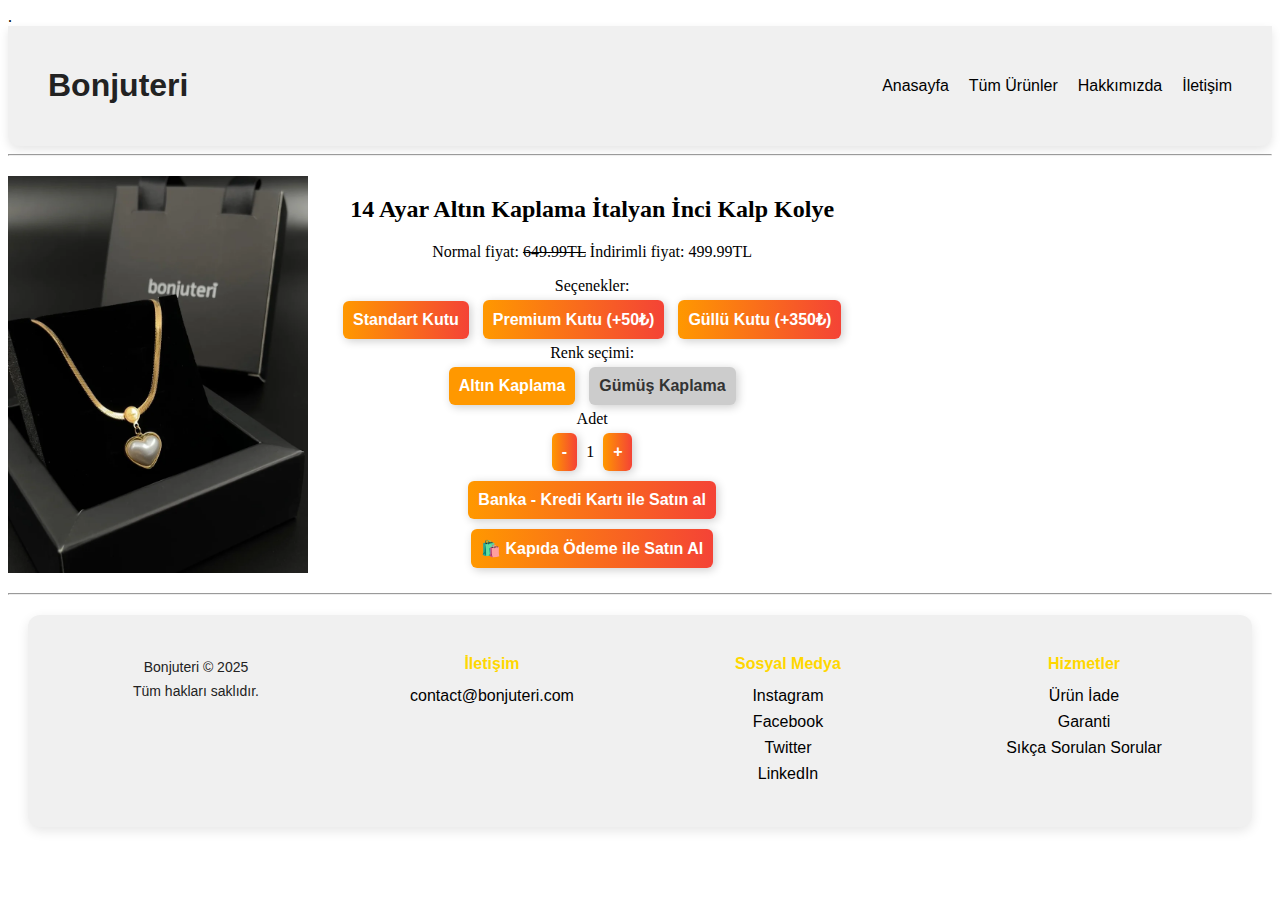
<file: urun6.html>
.<!DOCTYPE html>
<html lang="tr">
<head>
  <meta charset="UTF-8">
  <title>Bonjuteri-Ürün Detayı</title>
  <link rel="stylesheet" href="style.css">
  <style>
      button {
      background: linear-gradient(to right, #ff9800, #f44336);
      border: none;
      color: white;
      padding: 12px 20px;
      font-size: 16px;
      font-weight: bold;
      border-radius: 6px;
      cursor: pointer;
      transition: all 0.3s ease;
      box-shadow: 2px 2px 10px rgba(0, 0, 0, 0.2);
    }

    button:hover {
        transform: scale(1.05);
        box-shadow: 4px 4px 15px rgba(0, 0, 0, 0.3);
    }

    button:active {
        transform: scale(0.95);
    }

    .secim {
        background: #ccc;
        color: #333;
    }

    .secim.aktif {
        background: #ff9800;
        color: white;
        font-weight: bold;
    }
    .footer {
      margin: 40px 20px 20px;
      padding: 30px;
      background-color: #f0f0f0; 
      color: #222; 
      display: flex;
      flex-wrap: wrap;
      justify-content: space-between;
      border-radius: 12px;
      box-shadow: 0 4px 12px rgba(0, 0, 0, 0.1); 
      font-family: 'Segoe UI', sans-serif;
    }


    .footer-section {
      flex: 1 1 200px;
      margin: 10px;
      display: flex;
      flex-direction: column;
    }

    .footer-section label {
      font-weight: bold;
      margin-bottom: 10px;
      color: #ffd700;
    }

    .footer-section a {
      text-decoration: none;
       color: black;
      margin: 4px 0;
      transition: color 0.3s, transform 0.3s;
    }

    .footer-section a:hover {
      color: #ffffff;
      transform: translateX(5px);
    }

    .footer-section p {
      margin: 4px 0;
      font-size: 14px;
    }
    .navbar {
      display: flex;
      justify-content: space-between;
      align-items: center;
      background-color: #f0f0f0; 
      padding: 20px 40px;
      color: #222; 
      box-shadow: 0 4px 10px rgba(0, 0, 0, 0.1); 
      font-family: 'Segoe UI', sans-serif;
      border-radius: 0 0 12px 12px;
      flex-wrap: wrap;
    }
    .logo {
      font-size: 28px;
      font-weight: bold;
      color: #ffd700;
      text-shadow: 1px 1px 3px rgba(0,0,0,0.3);
      margin: 0;
    }

    .menu {
      display: flex;
      gap: 20px;
      flex-wrap: wrap;
    }

    .menu a {
      text-decoration: none;
       color: black;
      font-weight: 500;
      transition: color 0.3s, transform 0.3s;
    }

    .menu a:hover {
      color: #fff;
      transform: translateY(-2px);
    }

  </style>
</head>
<body>
  <header class="navbar">
    <h1>Bonjuteri</h1>
    <nav class="menu">
      <a href="index.html">Anasayfa</a>
      <a href="index.html">Tüm Ürünler</a>
      <a href="#">Hakkımızda</a>
      <a href="#">İletişim</a>
    </nav>
  </header>
  <hr>

  <div style="margin-top: 20px; margin-bottom: 20px; text-align: center;" class="urun-detay">
    <img id="urunResim" src="resimler/kuyumcu2.webp" alt="Ürün">
    <div class="bilgiler">
      <h2 id="urunIsim">14 Ayar Altın Kaplama İtalyan İnci Kalp Kolye</h2>
      <p id="urunFiyat">Normal fiyat: <s>649.99TL</s> İndirimli fiyat: 499.99TL</p>
      <label class="secenek">Seçenekler:</label><br>
      <button>Standart Kutu</button>
      <button>Premium Kutu (+50₺)</button>
      <button>Güllü Kutu (+350₺)</button><br>
      <label class="secenek label">Renk seçimi:</label><br>
      <button class="secim aktif">Altın Kaplama</button>
      <button class="secim">Gümüş Kaplama</button>
      <div class="secenek">
        <label>Adet</label><br>
        <div class="adet-kontrol">
          <button>-</button>
          <span>1</span>
          <button>+</button>
        </div>
      </div>
      <button class="odeme-btn banka-btn">Banka - Kredi Kartı ile Satın al</button><br>
      <button class="odeme-btn kapida-btn">🛍️ Kapıda Ödeme ile Satın Al</button>
    </div>  
  </div>
  <hr>

  <footer class="footer" style="margin: 20px; display: flex; justify-content: space-between; ">
    <div class="footer-section">
      <p>Bonjuteri &copy; 2025</p>
      <p>Tüm hakları saklıdır.</p>
    </div>
    <div class="footer-section" style="display: flex; flex-direction: column;">
      <label for="iletisim">İletişim</label>
      <a href="#">contact@bonjuteri.com</a>
    </div>
    <div class="footer-section" style="display: flex; flex-direction: column;">
      <label for="sosyal-medya">Sosyal Medya</label>
      <a href="#">Instagram</a>
      <a href="#">Facebook</a>
      <a href="#">Twitter</a>
      <a href="#">LinkedIn</a>
    </div>
    <div class="footer-section" style="display: flex; flex-direction: column;">
      <label for="hizmetler">Hizmetler</label>
      <a href="#">Ürün İade</a>
      <a href="#">Garanti</a>
      <a href="#">Sıkça Sorulan Sorular</a>
    </div>

  </footer>

  <script>
    document.addEventListener("DOMContentLoaded", function () {
      const footer = document.querySelector(".footer");
      footer.style.opacity = 0;
      footer.style.transition = "opacity 1.5s ease";
      setTimeout(() => {
        footer.style.opacity = 1;
      }, 200);
    });

    window.addEventListener("scroll", function () {
    const navbar = document.querySelector(".navbar");
    if (window.scrollY > 20) {
      navbar.style.boxShadow = "0 6px 20px rgba(0, 0, 0, 0.6)";
    } else {
      navbar.style.boxShadow = "0 4px 10px rgba(0, 0, 0, 0.4)";
    }
  });

  </script>

  <script src="urun.js"></script>
</body>
</html>
</file>
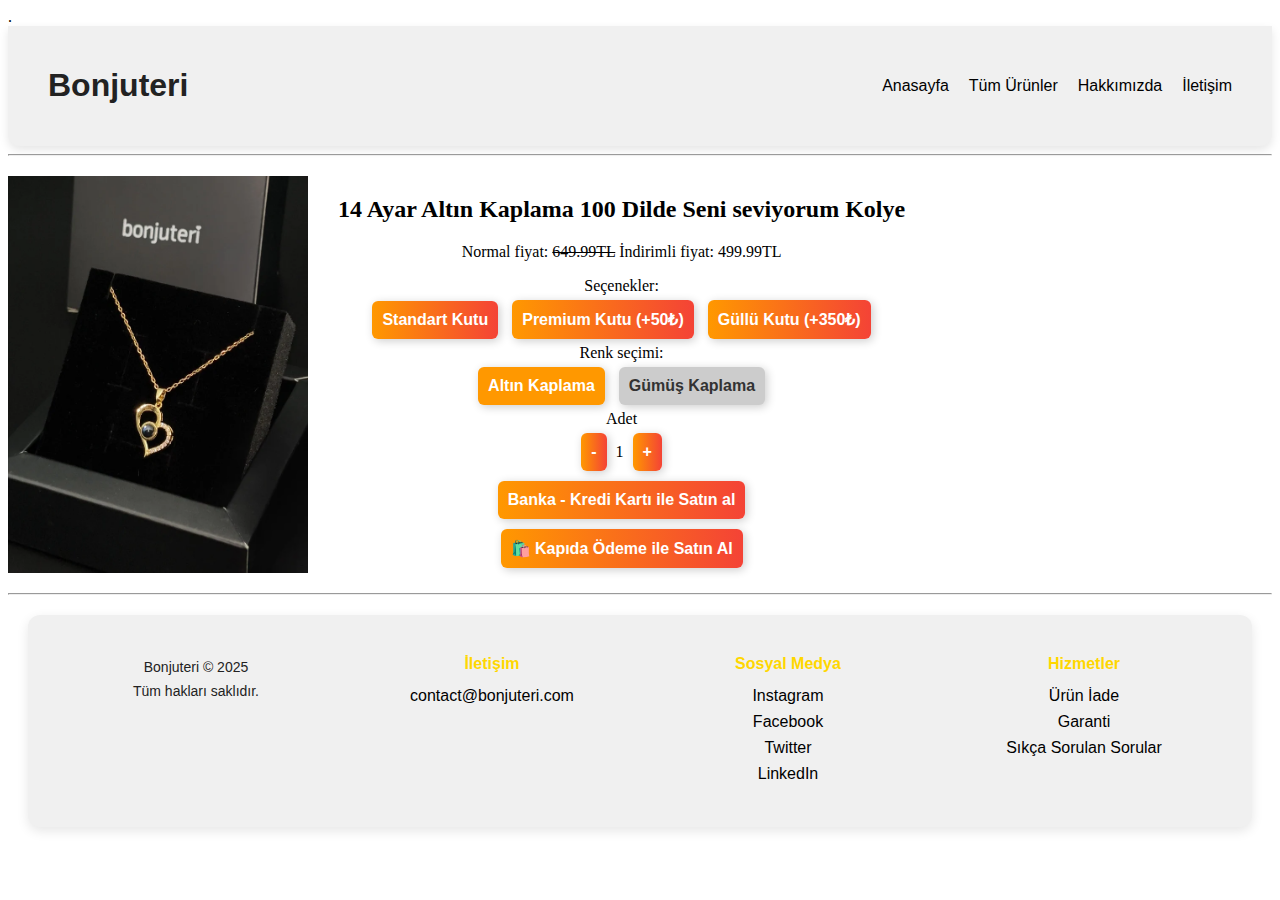
<file: urun7.html>
.<!DOCTYPE html>
<html lang="tr">
<head>
  <meta charset="UTF-8">
  <title>Bonjuteri-Ürün Detayı</title>
  <link rel="stylesheet" href="style.css">
  <style>
      button {
      background: linear-gradient(to right, #ff9800, #f44336);
      border: none;
      color: white;
      padding: 12px 20px;
      font-size: 16px;
      font-weight: bold;
      border-radius: 6px;
      cursor: pointer;
      transition: all 0.3s ease;
      box-shadow: 2px 2px 10px rgba(0, 0, 0, 0.2);
    }

    button:hover {
        transform: scale(1.05);
        box-shadow: 4px 4px 15px rgba(0, 0, 0, 0.3);
    }

    button:active {
        transform: scale(0.95);
    }

    .secim {
        background: #ccc;
        color: #333;
    }

    .secim.aktif {
        background: #ff9800;
        color: white;
        font-weight: bold;
    }

        .footer {
      margin: 40px 20px 20px;
      padding: 30px;
      background-color: #f0f0f0; 
      color: #222; 
      display: flex;
      flex-wrap: wrap;
      justify-content: space-between;
      border-radius: 12px;
      box-shadow: 0 4px 12px rgba(0, 0, 0, 0.1); 
      font-family: 'Segoe UI', sans-serif;
    }



    .footer-section {
      flex: 1 1 200px;
      margin: 10px;
      display: flex;
      flex-direction: column;
    }

    .footer-section label {
      font-weight: bold;
      margin-bottom: 10px;
      color: #ffd700;
    }

    .footer-section a {
      text-decoration: none;
      color: black;
      margin: 4px 0;
      transition: color 0.3s, transform 0.3s;
    }

    .footer-section a:hover {
      color: #ffffff;
      transform: translateX(5px);
    }

    .footer-section p {
      margin: 4px 0;
      font-size: 14px;
    }

          .navbar {
        display: flex;
        justify-content: space-between;
        align-items: center;
        background-color: #f0f0f0;
        padding: 20px 40px;
        color: #222; 
        box-shadow: 0 4px 10px rgba(0, 0, 0, 0.1); 
        font-family: 'Segoe UI', sans-serif;
        border-radius: 0 0 12px 12px;
        flex-wrap: wrap;
      }

    .logo {
      font-size: 28px;
      font-weight: bold;
      color: #ffd700;
      text-shadow: 1px 1px 3px rgba(0,0,0,0.3);
      margin: 0;
    }

    .menu {
      display: flex;
      gap: 20px;
      flex-wrap: wrap;
    }

    .menu a {
      text-decoration: none;
       color: black;
      font-weight: 500;
      transition: color 0.3s, transform 0.3s;
    }

    .menu a:hover {
      color: #fff;
      transform: translateY(-2px);
    }

  </style>
</head>
<body>
  <header class="navbar">
    <h1>Bonjuteri</h1>
    <nav class="menu">
      <a href="index.html">Anasayfa</a>
      <a href="index.html">Tüm Ürünler</a>
      <a href="#">Hakkımızda</a>
      <a href="#">İletişim</a>
    </nav>
  </header>
  <hr>

  <div style="margin-top: 20px; margin-bottom: 20px; text-align: center;" class="urun-detay">
    <img id="urunResim" src="resimler/kuyumcu3.webp" alt="Ürün">
    <div class="bilgiler">
      <h2 id="urunIsim"> 14 Ayar Altın Kaplama 100 Dilde Seni seviyorum Kolye</h2>
      <p id="urunFiyat">Normal fiyat: <s>649.99TL</s> İndirimli fiyat: 499.99TL</p>
      <label class="secenek">Seçenekler:</label><br>
      <button>Standart Kutu</button>
      <button>Premium Kutu (+50₺)</button>
      <button>Güllü Kutu (+350₺)</button><br>
      <label class="secenek label">Renk seçimi:</label><br>
      <button class="secim aktif">Altın Kaplama</button>
      <button class="secim">Gümüş Kaplama</button>
      <div class="secenek">
        <label>Adet</label><br>
        <div class="adet-kontrol">
          <button>-</button>
          <span>1</span>
          <button>+</button>
        </div>
      </div>
      <button class="odeme-btn banka-btn">Banka - Kredi Kartı ile Satın al</button><br>
      <button class="odeme-btn kapida-btn">🛍️ Kapıda Ödeme ile Satın Al</button>
    </div>  
  </div>
  <hr>

  <footer class="footer" style="margin: 20px; display: flex; justify-content: space-between; ">
    <div class="footer-section">
      <p>Bonjuteri &copy; 2025</p>
      <p>Tüm hakları saklıdır.</p>
    </div>
    <div class="footer-section" style="display: flex; flex-direction: column;">
      <label for="iletisim">İletişim</label>
      <a href="#">contact@bonjuteri.com</a>
    </div>
    <div class="footer-section" style="display: flex; flex-direction: column;">
      <label for="sosyal-medya">Sosyal Medya</label>
      <a href="#">Instagram</a>
      <a href="#">Facebook</a>
      <a href="#">Twitter</a>
      <a href="#">LinkedIn</a>
    </div>
    <div class="footer-section" style="display: flex; flex-direction: column;">
      <label for="hizmetler">Hizmetler</label>
      <a href="#">Ürün İade</a>
      <a href="#">Garanti</a>
      <a href="#">Sıkça Sorulan Sorular</a>
    </div>

  </footer>

  <script>
    document.addEventListener("DOMContentLoaded", function () {
      const footer = document.querySelector(".footer");
      footer.style.opacity = 0;
      footer.style.transition = "opacity 1.5s ease";
      setTimeout(() => {
        footer.style.opacity = 1;
      }, 200);
    });

    window.addEventListener("scroll", function () {
    const navbar = document.querySelector(".navbar");
    if (window.scrollY > 20) {
      navbar.style.boxShadow = "0 6px 20px rgba(0, 0, 0, 0.6)";
    } else {
      navbar.style.boxShadow = "0 4px 10px rgba(0, 0, 0, 0.4)";
    }
  });

  </script>

  <script src="urun.js"></script>
</body>
</html>
</file>
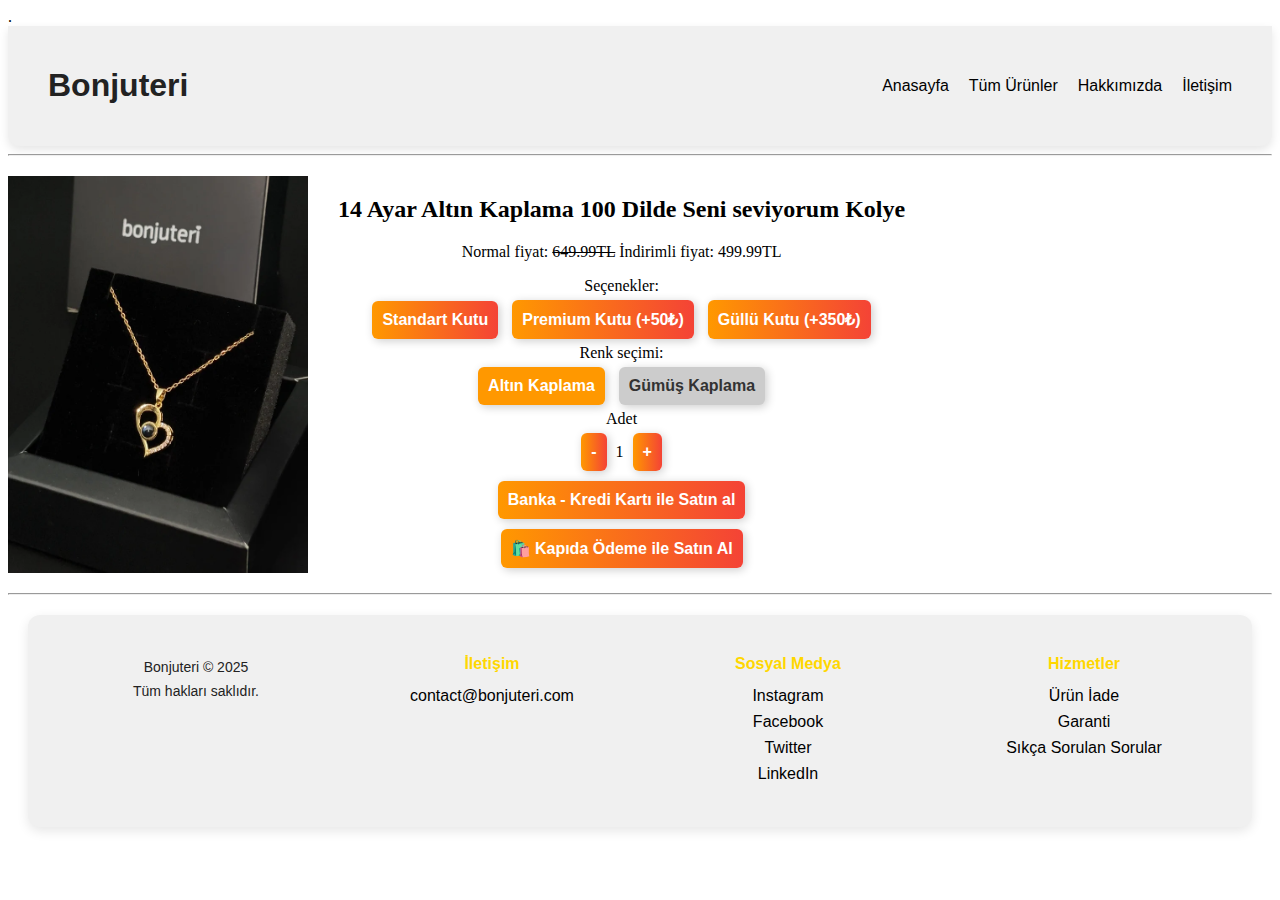
<file: urun8.html>
.<!DOCTYPE html>
<html lang="tr">
<head>
  <meta charset="UTF-8">
  <title>Bonjuteri-Ürün Detayı</title>
  <link rel="stylesheet" href="style.css">
  <style>
      button {
      background: linear-gradient(to right, #ff9800, #f44336);
      border: none;
      color: white;
      padding: 12px 20px;
      font-size: 16px;
      font-weight: bold;
      border-radius: 6px;
      cursor: pointer;
      transition: all 0.3s ease;
      box-shadow: 2px 2px 10px rgba(0, 0, 0, 0.2);
    }

    button:hover {
        transform: scale(1.05);
        box-shadow: 4px 4px 15px rgba(0, 0, 0, 0.3);
    }

    button:active {
        transform: scale(0.95);
    }

    .secim {
        background: #ccc;
        color: #333;
    }

    .secim.aktif {
        background: #ff9800;
        color: white;
        font-weight: bold;
    }
    .footer {
      margin: 40px 20px 20px;
      padding: 30px;
      background-color: #f0f0f0;
      color: #222; 
      display: flex;
      flex-wrap: wrap;
      justify-content: space-between;
      border-radius: 12px;
      box-shadow: 0 4px 12px rgba(0, 0, 0, 0.1); 
      font-family: 'Segoe UI', sans-serif;
    }


    .footer-section {
      flex: 1 1 200px;
      margin: 10px;
      display: flex;
      flex-direction: column;
    }

    .footer-section label {
      font-weight: bold;
      margin-bottom: 10px;
      color: #ffd700;
    }

    .footer-section a {
      text-decoration: none;
      color: black;
      margin: 4px 0;
      transition: color 0.3s, transform 0.3s;
    }

    .footer-section a:hover {
      color: #ffffff;
      transform: translateX(5px);
    }

    .footer-section p {
      margin: 4px 0;
      font-size: 14px;
    }

            .navbar {
        display: flex;
        justify-content: space-between;
        align-items: center;
        background-color: #f0f0f0; 
        padding: 20px 40px;
        color: #222;
        box-shadow: 0 4px 10px rgba(0, 0, 0, 0.1);
        font-family: 'Segoe UI', sans-serif;
        border-radius: 0 0 12px 12px;
        flex-wrap: wrap;
      }
    .logo {
      font-size: 28px;
      font-weight: bold;
      color: #ffd700;
      text-shadow: 1px 1px 3px rgba(0,0,0,0.3);
      margin: 0;
    }

    .menu {
      display: flex;
      gap: 20px;
      flex-wrap: wrap;
    }

    .menu a {
      text-decoration: none;
      color: black;
      font-weight: 500;
      transition: color 0.3s, transform 0.3s;
    }

    .menu a:hover {
      color: #fff;
      transform: translateY(-2px);
    }

  </style>
</head>
<body>
  <header class="navbar">
    <h1>Bonjuteri</h1>
    <nav class="menu">
      <a href="index.html">Anasayfa</a>
      <a href="index.html">Tüm Ürünler</a>
      <a href="#">Hakkımızda</a>
      <a href="#">İletişim</a>
    </nav>
  </header>
  <hr>

  <div style="margin-top: 20px; margin-bottom: 20px; text-align: center;" class="urun-detay">
    <img id="urunResim" src="resimler/kuyumcu3.webp" alt="Ürün">
    <div class="bilgiler">
      <h2 id="urunIsim"> 14 Ayar Altın Kaplama 100 Dilde Seni seviyorum Kolye</h2>
      <p id="urunFiyat">Normal fiyat: <s>649.99TL</s> İndirimli fiyat: 499.99TL</p>
      <label class="secenek">Seçenekler:</label><br>
      <button>Standart Kutu</button>
      <button>Premium Kutu (+50₺)</button>
      <button>Güllü Kutu (+350₺)</button><br>
      <label class="secenek label">Renk seçimi:</label><br>
      <button class="secim aktif">Altın Kaplama</button>
      <button class="secim">Gümüş Kaplama</button>
      <div class="secenek">
        <label>Adet</label><br>
        <div class="adet-kontrol">
          <button>-</button>
          <span>1</span>
          <button>+</button>
        </div>
      </div>
      <button class="odeme-btn banka-btn">Banka - Kredi Kartı ile Satın al</button><br>
      <button class="odeme-btn kapida-btn">🛍️ Kapıda Ödeme ile Satın Al</button>
    </div>  
  </div>
  <hr>

  <footer class="footer" style="margin: 20px; display: flex; justify-content: space-between; ">
    <div class="footer-section">
      <p>Bonjuteri &copy; 2025</p>
      <p>Tüm hakları saklıdır.</p>
    </div>
    <div class="footer-section" style="display: flex; flex-direction: column;">
      <label for="iletisim">İletişim</label>
      <a href="#">contact@bonjuteri.com</a>
    </div>
    <div class="footer-section" style="display: flex; flex-direction: column;">
      <label for="sosyal-medya">Sosyal Medya</label>
      <a href="#">Instagram</a>
      <a href="#">Facebook</a>
      <a href="#">Twitter</a>
      <a href="#">LinkedIn</a>
    </div>
    <div class="footer-section" style="display: flex; flex-direction: column;">
      <label for="hizmetler">Hizmetler</label>
      <a href="#">Ürün İade</a>
      <a href="#">Garanti</a>
      <a href="#">Sıkça Sorulan Sorular</a>
    </div>

  </footer>

  <script>
    document.addEventListener("DOMContentLoaded", function () {
      const footer = document.querySelector(".footer");
      footer.style.opacity = 0;
      footer.style.transition = "opacity 1.5s ease";
      setTimeout(() => {
        footer.style.opacity = 1;
      }, 200);
    });

    window.addEventListener("scroll", function () {
    const navbar = document.querySelector(".navbar");
    if (window.scrollY > 20) {
      navbar.style.boxShadow = "0 6px 20px rgba(0, 0, 0, 0.6)";
    } else {
      navbar.style.boxShadow = "0 4px 10px rgba(0, 0, 0, 0.4)";
    }
  });

  </script>

  <script src="urun.js"></script>
</body>
</html>
</file>
<file: style.css>
.body {
  font-family: sans-serif;
  padding: 20px;
}
h1 {
  text-align: center;
}
header {
  padding: 10px;
  text-align: center;
}
.urun-listesi {
  display: flex;
  gap: 20px;
}
.urun {
  border: 1px solid #ccc;
  padding: 10px;
  width: 200px;
}
.urun img {
  width: 100%;
}
.fiyat {
  font-weight: bold;
  color: black;
}
.urun-detay {
  display: flex;
  gap: 30px;
}
.urun-detay img {
  width: 300px;
}
.bilgiler button {
  margin: 5px;
  padding: 10px;
}
footer {
  display: flex;
  flex-wrap: wrap;
  justify-content: center;
  gap: 20px;
  padding: 10px;
  

}

.footer-section {
  flex: 1; 
  text-align: center;
  min-width: 200px; 

}
</file>
